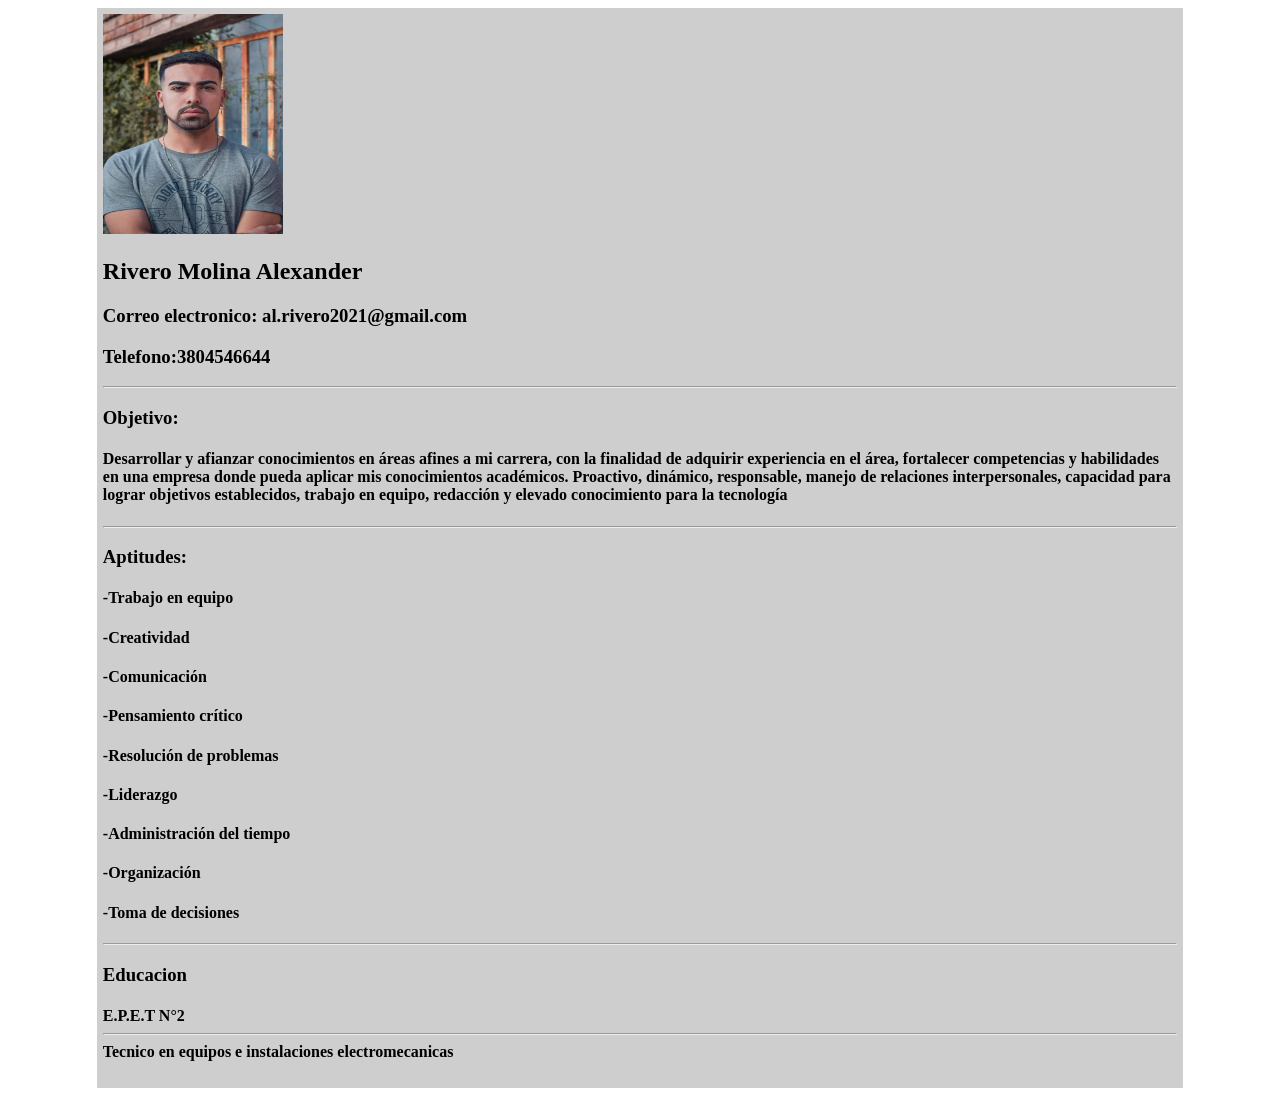
<file: index.html>
<!DOCTYPE html>
<html lang="en">
<head>
    <meta charset="UTF-8">
    <meta http-equiv="X-UA-Compatible" content="IE=edge">
    <meta name="viewport" content="width=device-width, initial-scale=1.0">
    <title>CV Alexander Rivero</title>
    <link rel="stylesheet" href="Estilo.css">
</head>
<body>
    <div id="principal">
    <img src="mi foto.jpeg" aling="left" width="180" height="220">
    <h2 aling="Center">Rivero Molina Alexander</h2>
    <h3 aling="Center">Correo electronico: al.rivero2021@gmail.com</h3>
    <h3 aling="Center">Telefono:3804546644</h3>
    <hr>
    <h3 aling="Center">Objetivo:
        <h4>Desarrollar y afianzar conocimientos en áreas afines a mi carrera, con la finalidad de adquirir experiencia en el área, fortalecer competencias y habilidades en una empresa donde pueda aplicar mis conocimientos académicos.
        Proactivo, dinámico, responsable, manejo de relaciones interpersonales, capacidad para lograr objetivos establecidos, trabajo en equipo, redacción y elevado conocimiento para la tecnología
        </h4>
    </h3>
    <hr>
    <h3 aling="Center">Aptitudes:
        <h4>-Trabajo en equipo</h4>
        <h4>-Creatividad</h4>
        <h4>-Comunicación</h4>
        <h4>-Pensamiento crítico</h4>
        <h4>-Resolución de problemas</h4>
        <h4>-Liderazgo</h4>
        <h4>-Administración del tiempo</h4>
        <h4>-Organización</h4>
        <h4>-Toma de decisiones</h4>      
     </h3>
    <hr>
    <h3 aling="Center">Educacion
        <h4>E.P.E.T N°2 <hr> Tecnico en equipos e instalaciones electromecanicas</h4>
    </h3>
</div>
</body>
</html>
</file>
<file: Estilo.css>
#principal {
    border: solid 1px #CECECE;
    padding: 5px;
    margin: 0 auto;
    width: 85%;
    background: #CECECE;
</file>
